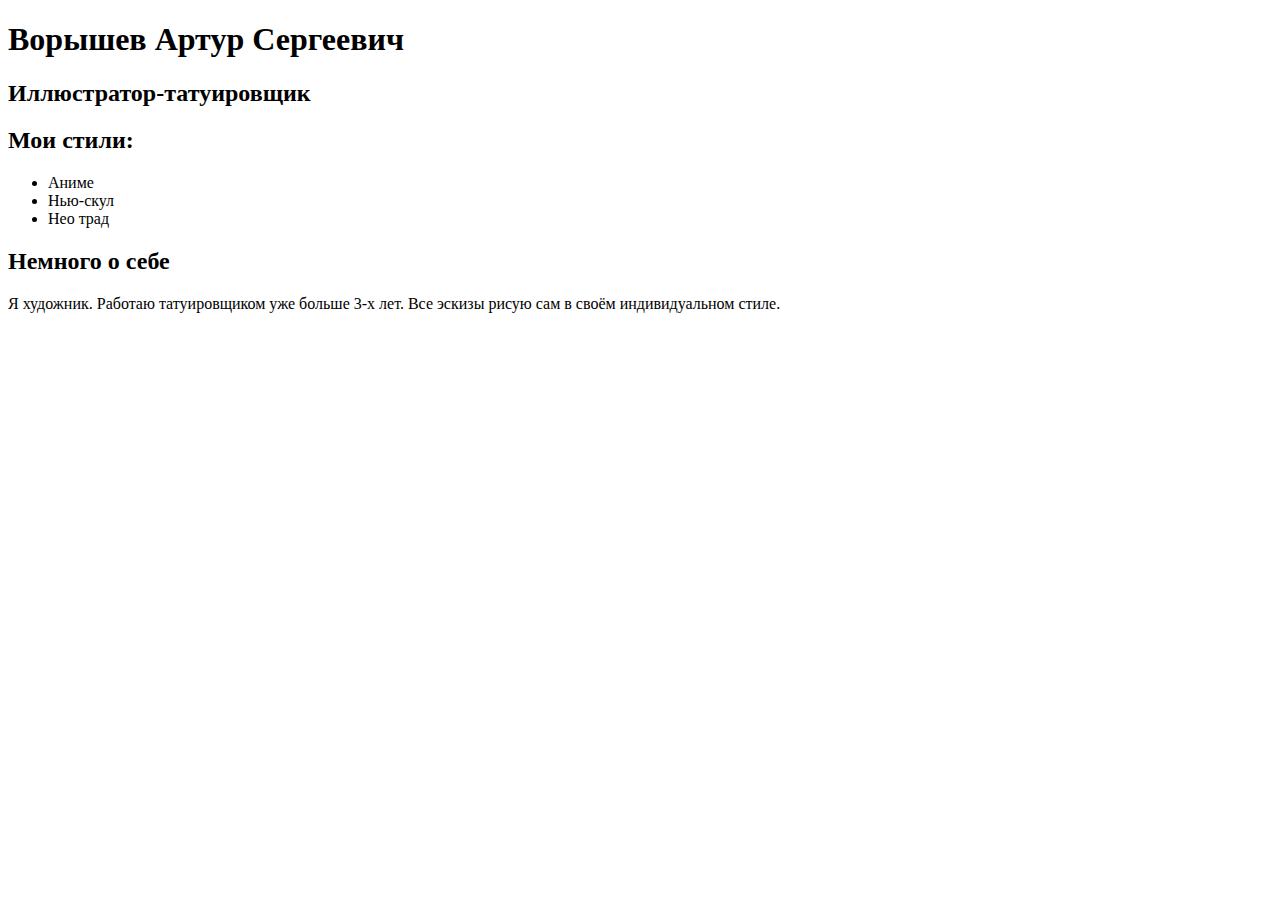
<file: index1.html>
<!DOCTYPE html>
<html lang="en">
<head>
    <meta charset="UTF-8">
    <meta http-equiv="X-UA-Compatible" content="IE=edge">
    <meta name="viewport" content="width=device-width, initial-scale=1.0">
    <title>Document</title>
</head>
<body>
    <main>
        <h1>Ворышев Артур Сергеевич</h1>
        <h2>Иллюстратор-татуировщик</h2>
        <section>
            <h2>Мои стили:</h2>
                <ul>
                    <li>Аниме</li>
                    <li>Нью-скул</li>
                    <li>Нео трад</li>
                </ul>
        </section>
            <h2>Немного о себе</h2>
                <p>Я художник. Работаю татуировщиком уже больше 3-х лет. Все эскизы рисую сам в своём индивидуальном стиле.</p>
    </main>
</body>
</html>
</file>
